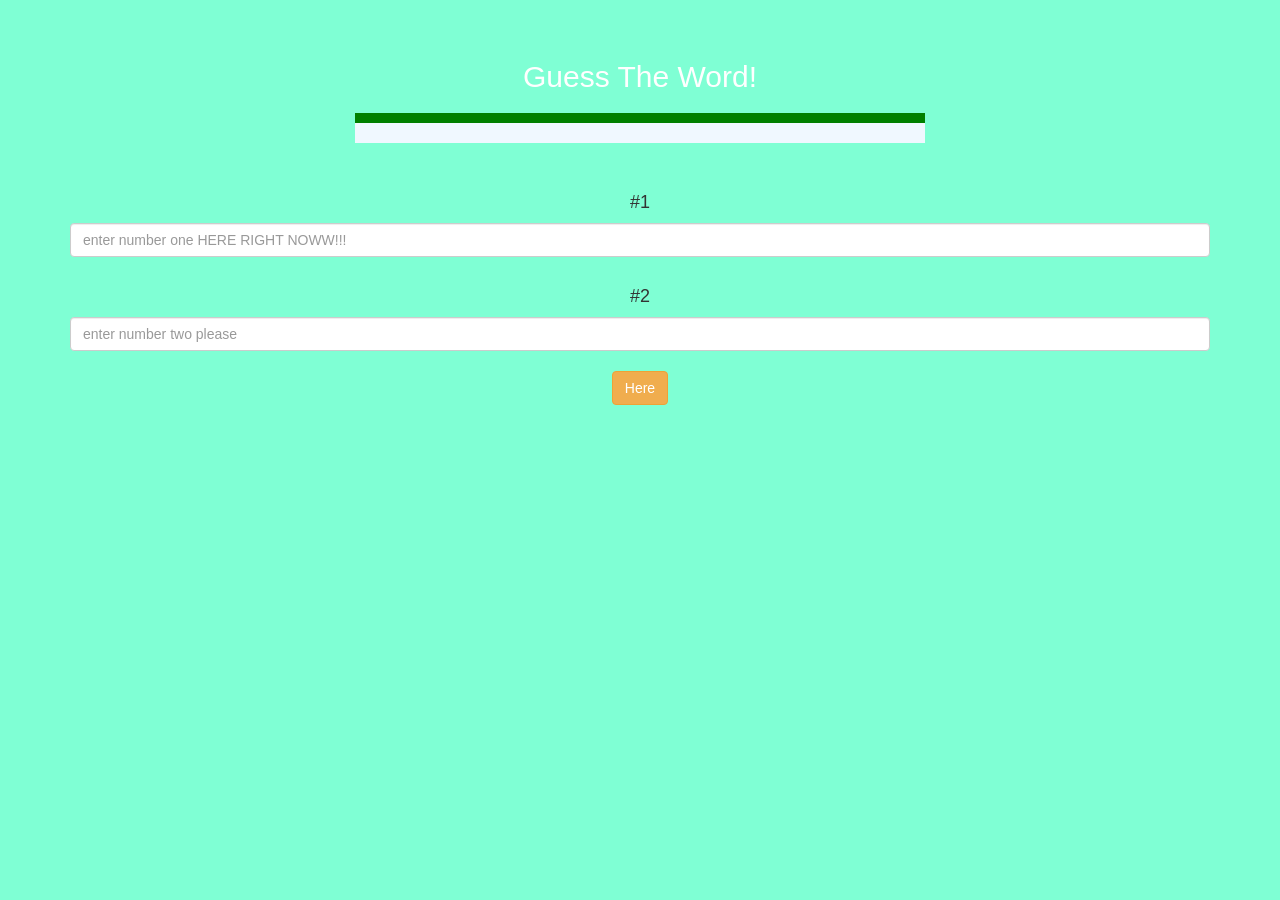
<file: index.html>
<!DOCTYPE html>
    <html>
        <head>
            <title>Math Quiz</title>
        
        <meta name="viewport" content="width=device-width, initial-scale=1">
        <link rel="stylesheet" href="https://maxcdn.bootstrapcdn.com/bootstrap/3.4.0/css/bootstrap.min.css">
        <script src="https://ajax.googleapis.com/ajax/libs/jquery/3.4.1/jquery.min.js"></script>
        <script src="https://maxcdn.bootstrapcdn.com/bootstrap/3.4.0/js/bootstrap.min.js"></script>
        
        <link rel="stylesheet" type="text/css" href="game.css">
        </head>
        <body>
            <h4 id="player1_name"></h4><span id="player1_score"></span>
            <br>
            <h4 id="player2_name"></h4><span id="player2_score"></span>
        <div class="container">
            <center>
                <h2 style="color: white;">Guess The Word!</h2>
                <h3 id="player_question"></h3>
                <h3 id="player_answer"></h3>
                <div id="output" class="col-lg-6"></div>
                <br>
                <br>
        <h4>#1</h4>
        <input class="form-control" id="text_input1" type="text" placeholder="enter number one HERE RIGHT NOWW!!!">
        <br>
        <h4>#2</h4>  
        <input class="form-control" id="text_input2" type="text" placeholder="enter number two please">

            <br>
            <button id="button1" class="btn btn-warning" onclick="check()">Here</button>
        </div>
        
        <script src="index.js"></script>
        </body>
</html>
</file>
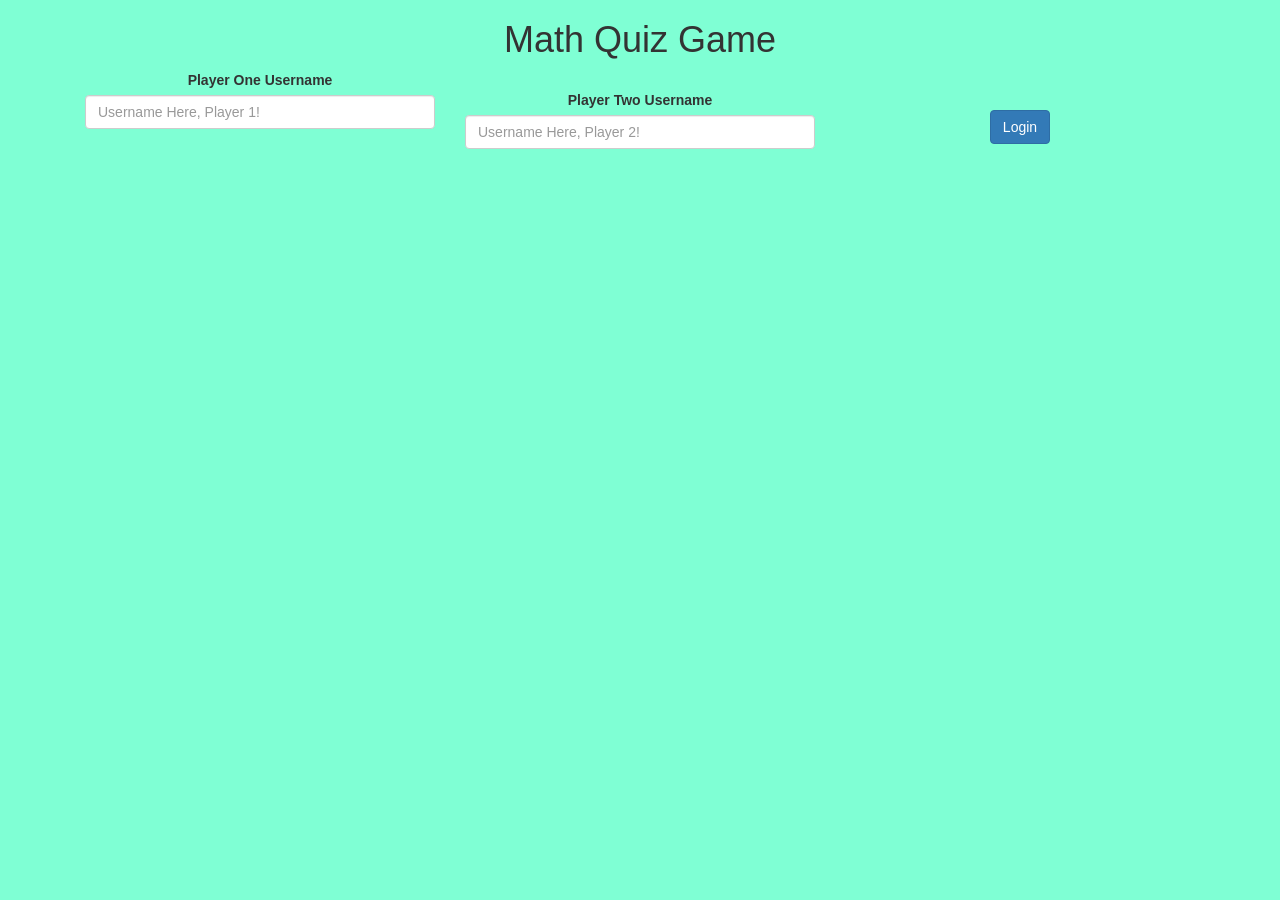
<file: docs.html>
<!DOCTYPE html>
<html>
	<head>
		<title>Math Quiz</title>
	
	<meta name="viewport" content="width=device-width, initial-scale=1">
	<link rel="stylesheet" href="https://maxcdn.bootstrapcdn.com/bootstrap/3.4.0/css/bootstrap.min.css">
	<script src="https://ajax.googleapis.com/ajax/libs/jquery/3.4.1/jquery.min.js"></script>
	<script src="https://maxcdn.bootstrapcdn.com/bootstrap/3.4.0/js/bootstrap.min.js"></script>
	
	<link rel="stylesheet" type="text/css" href="game.css">
	
	<script src="game_login.js"></script>
	</head>
    <body>
        <div class="container">
        <center>
            <h1>Math Quiz Game</h1>
            <div class="col-lg-4 col-md-4 col-sm-8 col-xs-10 login_div1">
                <label>Player One Username</label>
                <input type="text" id="player_1_name_input" class="form-control" placeholder="Username Here, Player 1!">
                <br>
            </div>  
            <br>
            <div class="col-lg-4 col-md-4 col-sm-8 col-xs-10 login_div2">
                <label>Player Two Username</label>
                <input type="text" id="player_2_name_input" class="form-control" placeholder="Username Here, Player 2!">
                <br>
            </div>
            <br>
            <button class="btn btn-primary" onclick="signin()">Login</button>
        </center>
        </div>
    </body>
    </html>
</file>
<file: game.css>
body {
background-color: aquamarine;
text-align: center;
}
#output {
    background-color: aliceblue;
    padding: 10px;
    float: none;
    text-align: left;
    border-top: 10px solid green;
}
</file>
